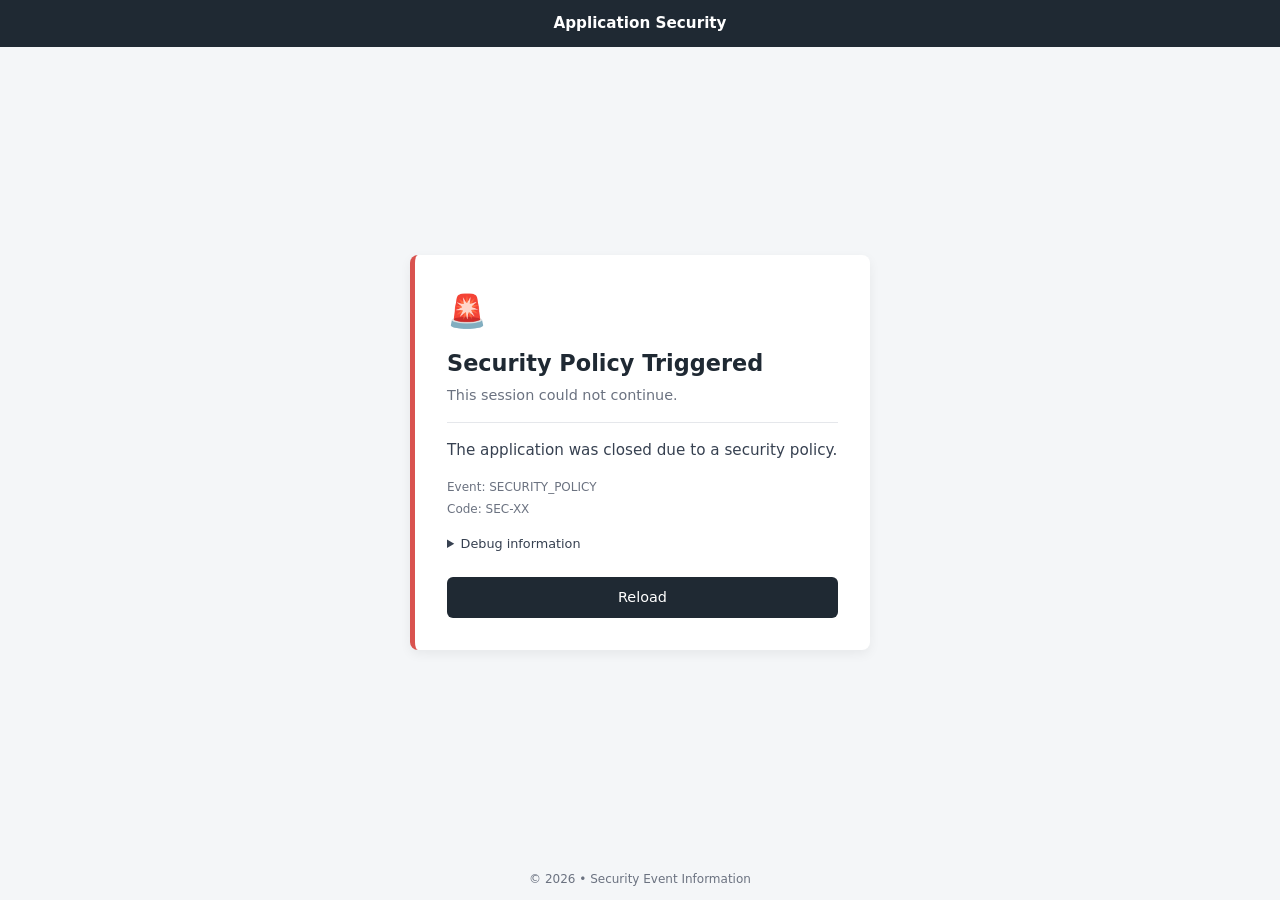
<file: index.html>
<!DOCTYPE html>
<html lang="en">

<head>
  <meta charset="UTF-8" />
  <meta name="viewport" content="width=device-width, initial-scale=1.0" />
  <title>Security Notice</title>
  <link rel="stylesheet" href="styles-exit.css" />
</head>

<body>

  <!-- Header -->
  <header class="site-header">
    <h1>Application Security</h1>
  </header>

  <!-- Main content -->
  <div class="container">
    <div class="card warning">

      <div class="icon">🚨</div>

      <h1 id="title">Security Restriction</h1>

      <p class="subtitle" id="subtitle">
        This application session could not continue.
      </p>

      <div class="divider"></div>

      <p class="message" id="message">
        The application was closed due to a security policy.
      </p>

      <div class="meta" id="meta">
        <span id="event">Event: —</span>
        <span id="code">Code: —</span>
      </div>

      <details class="debug">
        <summary>Debug information</summary>
        <pre id="debug"></pre>
      </details>

      <a class="button" href="index.html">Reload</a>

    </div>
  </div>

  <!-- Footer -->
  <footer class="site-footer">
    <p>© 2026 • Security Event Information</p>
  </footer>

  <script src="shield-exit.js"></script>
</body>

</html>
</file>
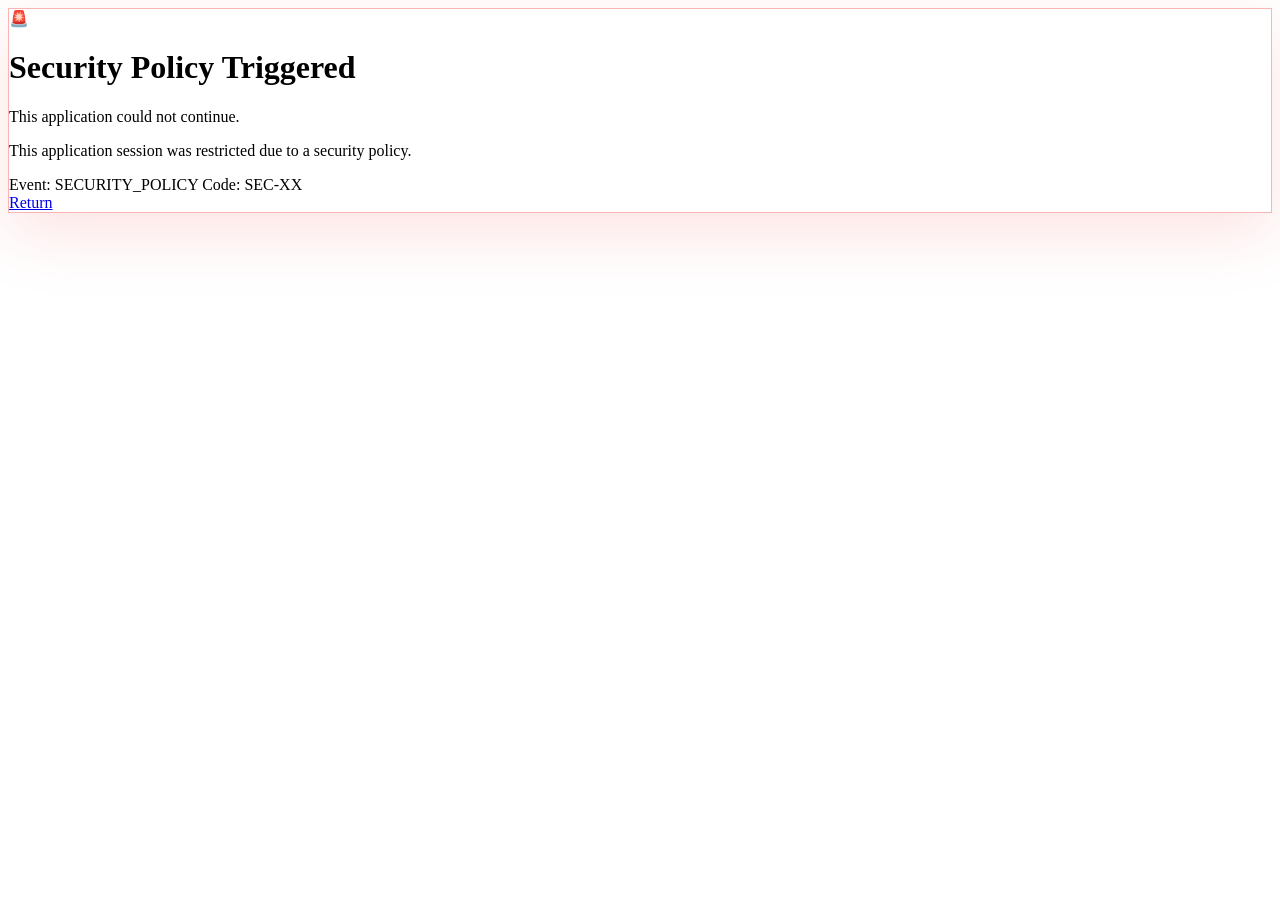
<file: untrusted-installation-detected.html>
<!DOCTYPE html>
<html lang="en">

<head>
  <meta charset="UTF-8" />
  <meta name="viewport" content="width=device-width, initial-scale=1.0" />
  <title>Security Notice</title>
  <link rel="stylesheet" href="styles.css" />
</head>

<body data-scenario="installer">
  <div class="container">
    <div class="card warning">

      <div class="icon">🚨</div>

      <h1 id="title">Security Restriction</h1>

      <p class="subtitle" id="subtitle">
        This application could not continue.
      </p>

      <div class="divider"></div>

      <p class="message" id="message">
        Access to this session has been restricted for security reasons.
      </p>

      <div class="meta">
        <span id="event">Event: UNKNOWN</span>
        <span id="code">Code: N/A</span>
      </div>

      <a class="button" href="index.html">
        Return
      </a>

    </div>
  </div>

  <!-- ✅ Script goes at the bottom -->
  <script src="shield.js"></script>
</body>

</html>
</file>
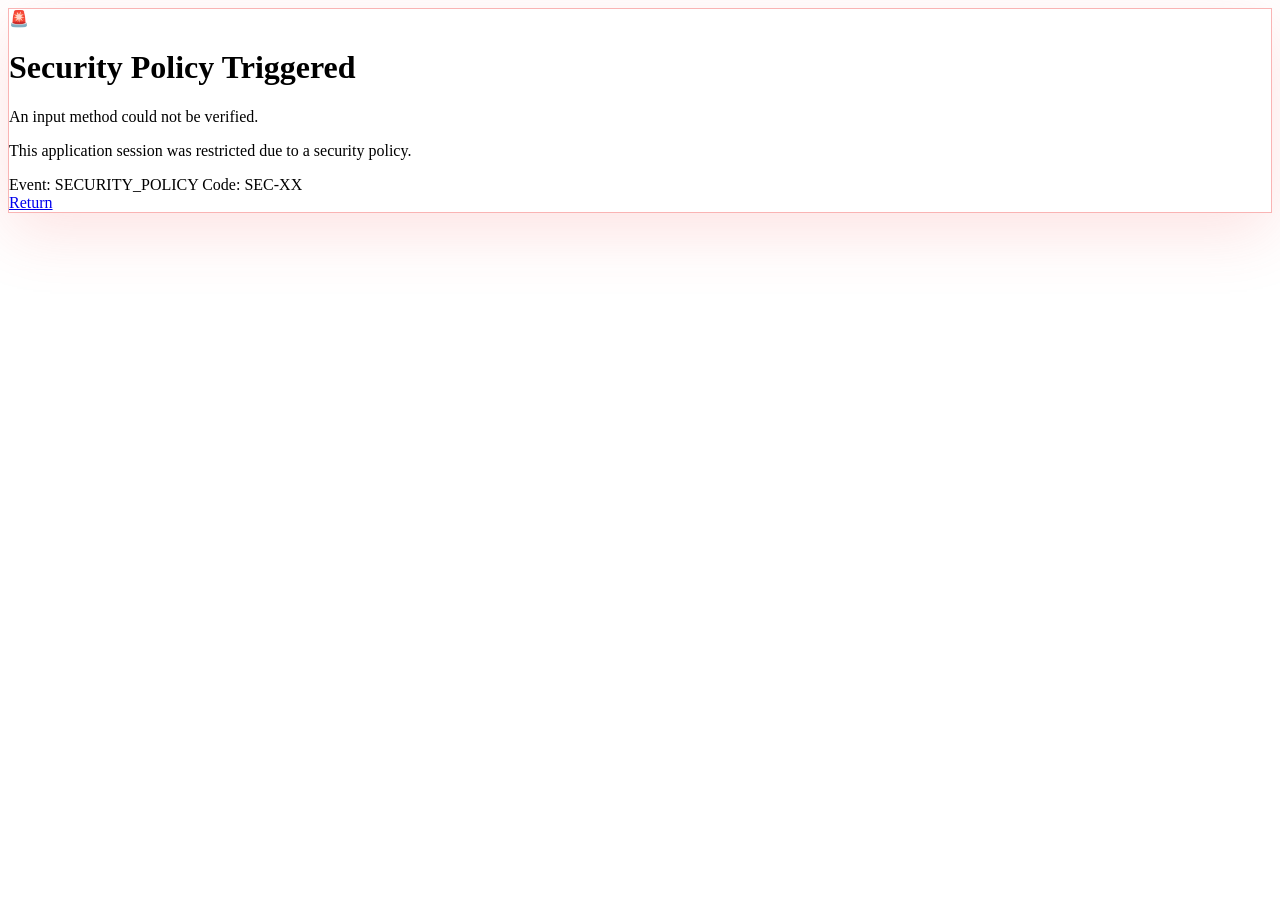
<file: untrusted-keyboard-detected.html>
<!DOCTYPE html>
<html lang="en">

<head>
  <meta charset="UTF-8" />
  <meta name="viewport" content="width=device-width, initial-scale=1.0" />
  <title>Security Notice</title>
  <link rel="stylesheet" href="styles.css" />
</head>

<body data-scenario="keyboard">
  <div class="container">

    <div class="card warning">

      <div class="icon">🚨</div>

      <h1 id="title">Security Restriction</h1>

      <p class="subtitle" id="subtitle">
        An input method could not be verified.
      </p>

      <div class="divider"></div>

      <p class="message" id="message">
        Access to this session has been restricted for security reasons.
      </p>

      <div class="meta">
        <span id="event">Event: UNKNOWN</span>
        <span id="code">Code: N/A</span>
      </div>

      <a class="button" href="index.html">
        Return
      </a>

    </div>

  </div>

  <!-- Keyboard-specific logic -->
  <script src="shield.js"></script>
</body>

</html>
</file>
<file: styles-exit.css>
/* ================================
   Base / Reset
   ================================ */
* {
    box-sizing: border-box;
    margin: 0;
    padding: 0;
}

html {
    font-size: 16px;
}

body {
    font-family: system-ui, -apple-system, BlinkMacSystemFont,
        "Segoe UI", Roboto, Helvetica, Arial, sans-serif;
    background: #f4f6f8;
    color: #1f2933;
    line-height: 1.5;
    min-height: 100vh;

    /* Vertical layout: header / content / footer */
    display: flex;
    flex-direction: column;
}

/* ================================
   Header
   ================================ */
.site-header {
    background: #1f2933;
    color: #ffffff;
    padding: 0.75rem 1rem;

    display: flex;
    justify-content: center;
    align-items: center;
    text-align: center;
}

.site-header h1 {
    font-size: 0.95rem;
    font-weight: 600;
    margin: 0;
}

/* ================================
   Main Content Layout
   ================================ */
.container {
    flex: 1;
    /* fills space between header & footer */
    display: flex;
    align-items: center;
    justify-content: center;
    padding: 1rem;
}

/* ================================
   Card
   ================================ */
.card {
    background: #ffffff;
    width: 100%;
    max-width: 460px;
    border-radius: 8px;
    padding: 1.5rem;
    box-shadow: 0 4px 12px rgba(0, 0, 0, 0.06);
}

/* Warning accent */
.card.warning {
    border-left: 5px solid #d9534f;
}

/* ================================
   Icon & Headings
   ================================ */
.icon {
    font-size: 2rem;
    margin-bottom: 0.75rem;
}

.card h1 {
    font-size: 1.3rem;
    margin-bottom: 0.25rem;
    font-weight: 600;
}

.subtitle {
    font-size: 0.9rem;
    color: #6b7280;
    margin-bottom: 1rem;
}

/* ================================
   Divider
   ================================ */
.divider {
    height: 1px;
    background: #e5e7eb;
    margin: 1rem 0;
}

/* ================================
   Message
   ================================ */
.message {
    font-size: 0.95rem;
    color: #374151;
    margin-bottom: 1rem;
}

/* ================================
   Meta info
   ================================ */
.meta {
    display: flex;
    flex-direction: column;
    gap: 0.25rem;
    font-size: 0.75rem;
    color: #6b7280;
    margin-bottom: 1rem;
}

/* ================================
   Debug block
   ================================ */
.debug {
    margin-bottom: 1rem;
    font-size: 0.8rem;
}

.debug summary {
    cursor: pointer;
    color: #374151;
    margin-bottom: 0.5rem;
}

.debug pre {
    background: #f9fafb;
    border: 1px solid #e5e7eb;
    padding: 0.75rem;
    border-radius: 4px;
    overflow-x: auto;
    font-size: 0.75rem;
    color: #111827;
}

/* ================================
   Button
   ================================ */
.button {
    display: block;
    text-align: center;
    padding: 0.6rem 1rem;
    border-radius: 6px;
    background: #1f2933;
    color: #ffffff;
    text-decoration: none;
    font-size: 0.9rem;
}

.button:hover {
    background: #111827;
}

/* ================================
   Footer
   ================================ */
.site-footer {
    padding: 0.75rem 1rem;
    font-size: 0.75rem;
    color: #6b7280;

    display: flex;
    justify-content: center;
    align-items: center;
    text-align: center;
}

.site-footer p {
    margin: 0;
}

/* ================================
   Larger screens
   ================================ */
@media (min-width: 600px) {
    .card h1 {
        font-size: 1.4rem;
    }

    .card {
        padding: 2rem;
    }
}
</file>
<file: styles.css>
/* Event type modifier */
.card.warning {
  border: 1px solid rgba(239, 68, 68, 0.4);
  box-shadow: 0 20px 60px rgba(239, 68, 68, 0.15);
}

/* Red accent icon */
.card.warning .icon {
  color: #ef4444;
}
</file>
